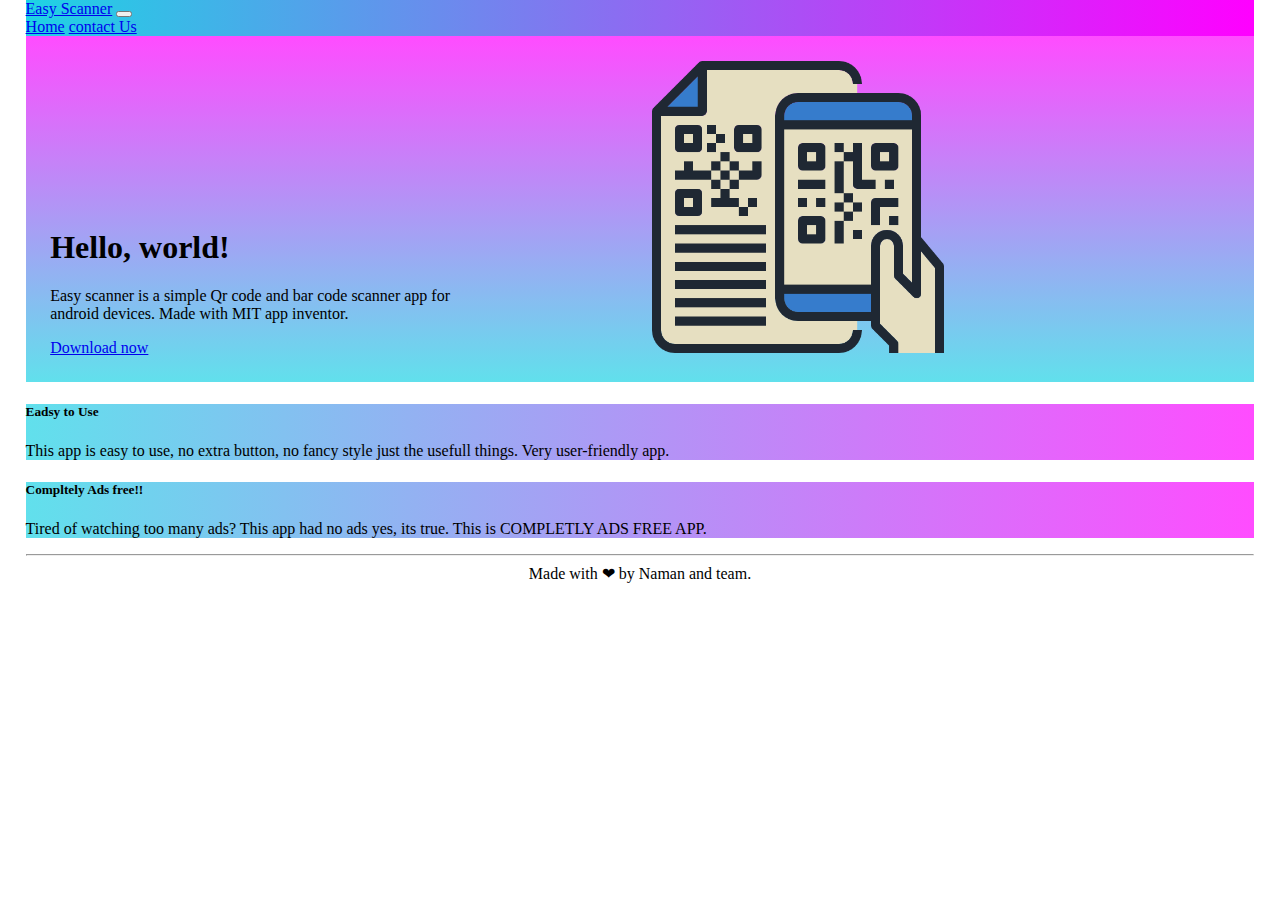
<file: index.html>
<!DOCTYPE html>
<html lang="en">
  <head>
    <meta charset="UTF-8" />
    <meta name="viewport" content="width=device-width, initial-scale=1.0" />
    <title>Easy Scanner- the Qr code scanner</title>
    <link
      rel="stylesheet"
      href="https://cdn.jsdelivr.net/npm/bootstrap@4.5.3/dist/css/bootstrap.min.css"
      integrity="sha384-TX8t27EcRE3e/ihU7zmQxVncDAy5uIKz4rEkgIXeMed4M0jlfIDPvg6uqKI2xXr2"
      crossorigin="anonymous"
    />
    <link rel="stylesheet" href="style.css" />
  </head>
  <body>
    <nav class="navbar navbar-expand-lg navbar-light bg-light">
      <a class="navbar-brand" href="index.html">Easy Scanner</a>
      <button
        class="navbar-toggler"
        type="button"
        data-toggle="collapse"
        data-target="#navbarNavAltMarkup"
        aria-controls="navbarNavAltMarkup"
        aria-expanded="false"
        aria-label="Toggle navigation"
      >
        <span class="navbar-toggler-icon"></span>
      </button>
      <div class="collapse navbar-collapse" id="navbarNavAltMarkup">
        <div class="navbar-nav">
          <a class="nav-link active" href="#">Home</a>
          <a class="nav-link" href="https://forms.gle/9nPwrbL6zsT3R3Ju9">contact Us</a>
        </div>
      </div>
    </nav>
    <div class="jumbotron">
      <div class="header hello">
        <h1>Hello, world!</h1>
        <p class="lead">
          Easy scanner is a simple Qr code and bar code scanner app for android
          devices. Made with MIT app inventor.
        </p>
        <div class="btn1">
          <a
            class="btn btn-primary btn-lg"
            href="https://www.dropbox.com/s/4ayhpkfzipaxjv6/QR_code_scanner.apk?dl=1"
            role="button"
            >Download now</a
          >
        </div>
      </div>
      <div class="header"><img src="qr-code.png" alt="Easy Scanner" /></div>
    </div>

    <div class="row">
      <div class="col-sm-6">
        <div class="card">
          <div class="card-body">
            <h5 class="card-title">Eadsy to Use</h5>
            <p class="card-text">
              This app is easy to use, no extra button, no fancy style just the
              usefull things. Very user-friendly app.
            </p>
          </div>
        </div>
      </div>
      <div class="col-sm-6">
        <div class="card">
          <div class="card-body">
            <h5 class="card-title">Compltely Ads free!!</h5>
            <p class="card-text">
              Tired of watching too many ads? This app had no ads yes, its true.
              This is COMPLETLY ADS FREE APP.
            </p>
          </div>
        </div>
      </div>
    </div>
    <hr />
    <footer>Made with ❤ by Naman and team.</footer>
    <script
      src="https://code.jquery.com/jquery-3.5.1.slim.min.js"
      integrity="sha384-DfXdz2htPH0lsSSs5nCTpuj/zy4C+OGpamoFVy38MVBnE+IbbVYUew+OrCXaRkfj"
      crossorigin="anonymous"
    ></script>
    <script
      src="https://cdn.jsdelivr.net/npm/bootstrap@4.5.3/dist/js/bootstrap.bundle.min.js"
      integrity="sha384-ho+j7jyWK8fNQe+A12Hb8AhRq26LrZ/JpcUGGOn+Y7RsweNrtN/tE3MoK7ZeZDyx"
      crossorigin="anonymous"
    ></script>
  </body>
</html>
</file>
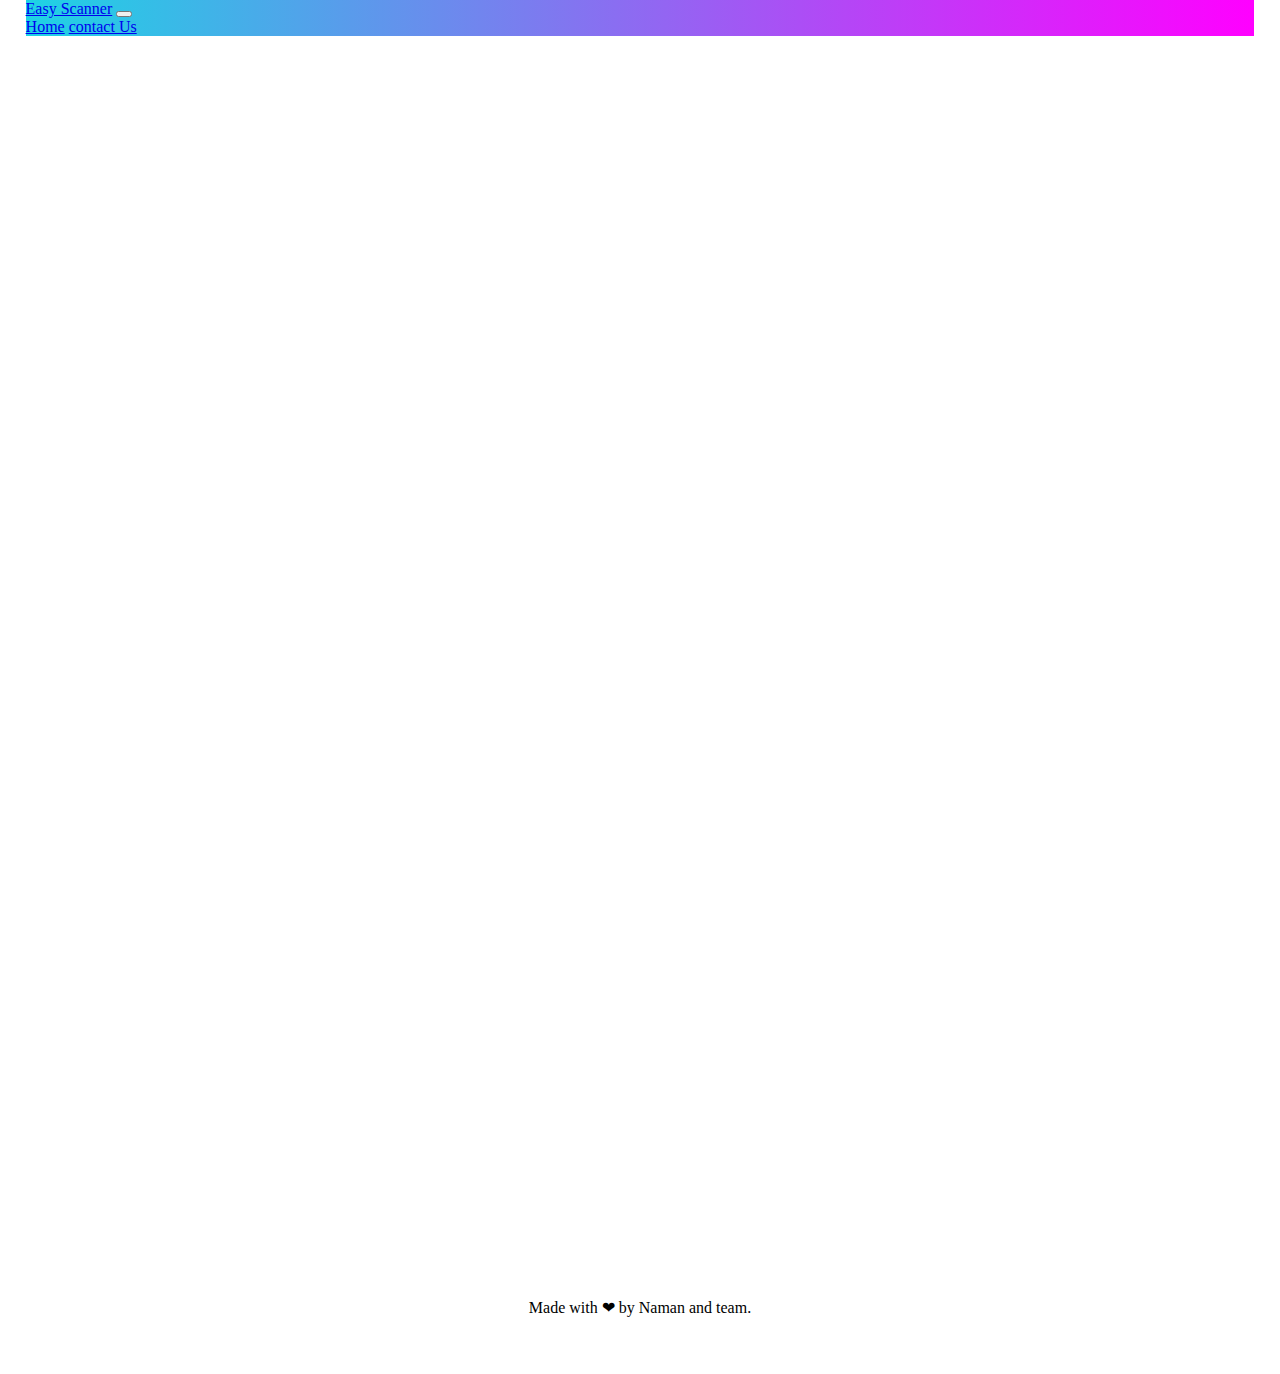
<file: contact.html>
<!DOCTYPE html>
<html lang="en">
  <head>
    <meta charset="UTF-8" />
    <meta name="viewport" content="width=device-width, initial-scale=1.0" />
    <title>Contact Us</title>
    <link
      rel="stylesheet"
      href="https://cdn.jsdelivr.net/npm/bootstrap@4.5.3/dist/css/bootstrap.min.css"
      integrity="sha384-TX8t27EcRE3e/ihU7zmQxVncDAy5uIKz4rEkgIXeMed4M0jlfIDPvg6uqKI2xXr2"
      crossorigin="anonymous"
    />
    <link rel="stylesheet" href="style.css" />
    <style>
      body {
        background-color: white;
      }
    </style>
  </head>
  <body>
    <nav class="navbar navbar-expand-lg navbar-light bg-light">
      <a class="navbar-brand" href="index.html">Easy Scanner</a>
      <button
        class="navbar-toggler"
        type="button"
        data-toggle="collapse"
        data-target="#navbarNavAltMarkup"
        aria-controls="navbarNavAltMarkup"
        aria-expanded="false"
        aria-label="Toggle navigation"
      >
        <span class="navbar-toggler-icon"></span>
      </button>
      <div class="collapse navbar-collapse" id="navbarNavAltMarkup">
        <div class="navbar-nav">
          <a class="nav-link" href="index.html">Home</a>
          <a class="nav-link active" href="#">contact Us</a>
        </div>
      </div>
    </nav>
    <iframe
      src="https://docs.google.com/forms/d/e/1FAIpQLSdrym9Te6iPOdj1W97NbYrFWhowSW3KtIjWjPcHOwZo9MDPEw/viewform?embedded=true"
      width="640"
      height="1158"
      frameborder="0"
      marginheight="0"
      marginwidth="0"
      >Loading…</iframe
    >
    <footer>Made with ❤ by Naman and team.</footer>
  </body>
</html>
</file>
<file: style.css>
body {
  margin: 0% 2% 2% 2%;
  background-image: -webkit-linear-gradient(to left, #1ed3e4, #ff00ff);
  background-image: -o-linear-gradient(to left, #1ed3e4, #ff00ff);
  background-image: -moz-linear-gradient(to left, #1ed3e4, #ff00ff);
  background-image: linear-gradient(to left #1ed3e4, #ff00ff);
}
iframe {
  margin: 50px;
}

.header {
  display: inline-block;
  width: 450px;
  margin: 2%;
}
.hello {
  margin-right: 10%;
}
.btn1 {
  padding-left: 0px;
  margin-left: 0px;
  margin-top: 10px;
}
.jumbotron {
  background-image: -webkit-linear-gradient(
    rgba(255, 0, 255, 0.7),
    rgba(30, 211, 228, 0.7)
  );
  background-image: -o-linear-gradient(
    rgba(255, 0, 255, 0.7),
    rgba(30, 211, 228, 0.7)
  );
  background-image: -moz-linear-gradient(
    rgba(255, 0, 255, 0.7),
    rgba(30, 211, 228, 0.7)
  );
  background-image: linear-gradient(
    rgba(255, 0, 255, 0.7),
    rgba(30, 211, 228, 0.7)
  );
}

nav {
  position: relative;
  background-image: -webkit-linear-gradient(to left, #ff00ff, #1ed3e4);
  background-image: -o-linear-gradient(to left, #ff00ff, #1ed3e4);
  background-image: -moz-linear-gradient(to left, #ff00ff, #1ed3e4);
  background-image: linear-gradient(to left, #ff00ff, #1ed3e4);
}
.card {
  background-image: -webkit-linear-gradient(
    to left,
    rgba(255, 0, 255, 0.7),
    rgba(30, 211, 228, 0.7)
  );
  background-image: -o-linear-gradient(
    to left,
    rgba(255, 0, 255, 0.7),
    rgba(30, 211, 228, 0.7)
  );
  background-image: -moz-linear-gradient(
    to left,
    rgba(255, 0, 255, 0.7),
    rgba(30, 211, 228, 0.7)
  );
  background-image: linear-gradient(
    to left,
    rgba(255, 0, 255, 0.7),
    rgba(30, 211, 228, 0.7)
  );
}
img {
  width: 65%;
}

footer {
  text-align: center;
  display: block;
  height: 50px;
}
</file>
